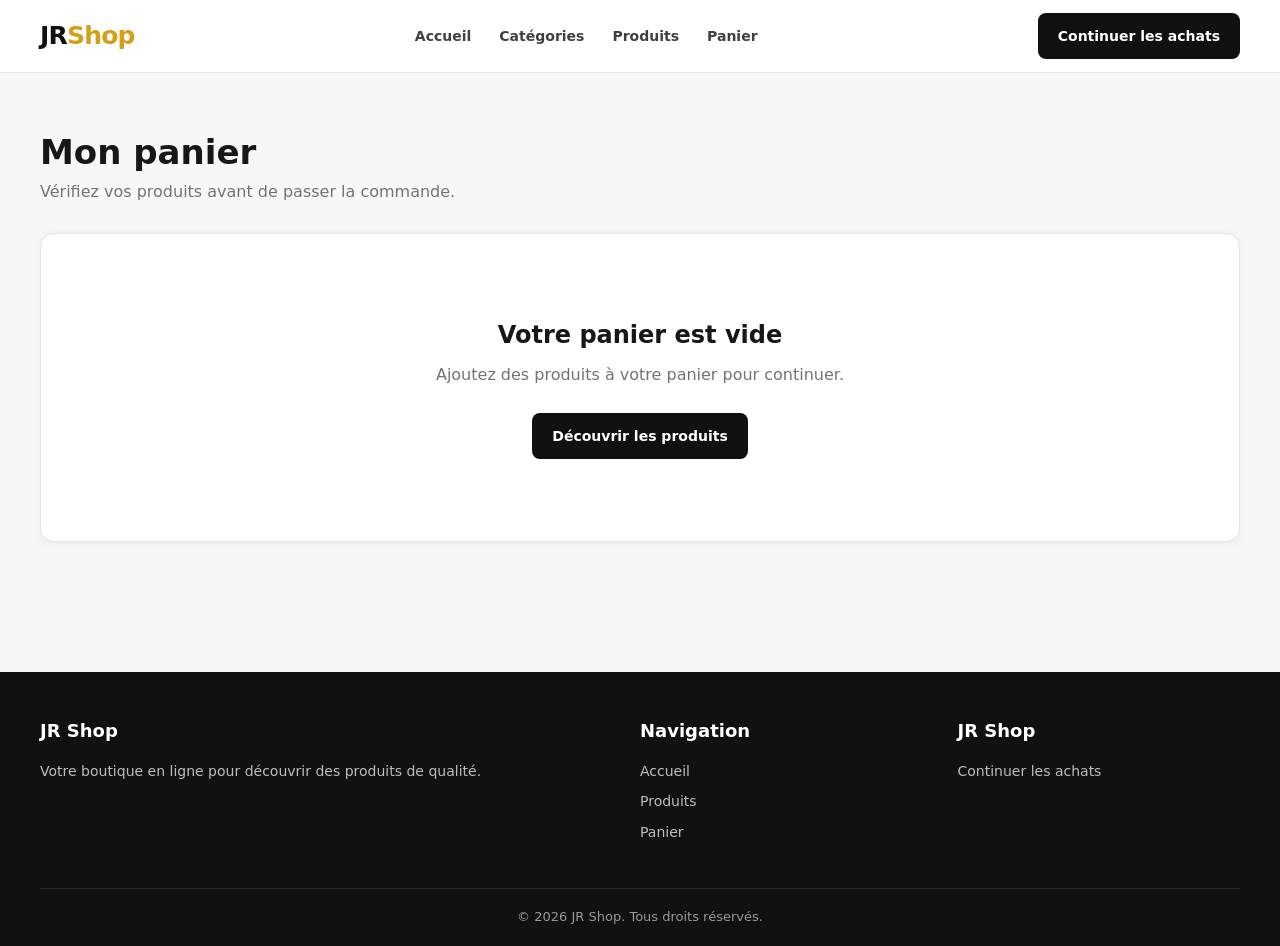
<file: cart.html>
<!DOCTYPE html>
<html lang="fr">

<head>

  <meta charset="UTF-8">

  <meta
    name="viewport"
    content="width=device-width, initial-scale=1.0"
  >

  <meta
    name="description"
    content="Panier - JR Shop"
  >

  <title>Panier - JR Shop</title>

  <link
    rel="stylesheet"
    href="style.css"
  >

</head>


<body>

  <!-- =========================
       HEADER
  ========================== -->

  <header class="site-header">

    <div class="container nav">

      <a
        href="index.html"
        class="logo"
      >
        JR<span>Shop</span>
      </a>


      <nav class="nav-links">

        <a href="index.html">
          Accueil
        </a>

        <a href="index.html#categories">
          Catégories
        </a>

        <a href="index.html#products">
          Produits
        </a>

        <a href="cart.html">
          Panier
        </a>

      </nav>


      <a
        href="index.html"
        class="btn btn-primary"
      >
        Continuer les achats
      </a>

    </div>

  </header>


  <!-- =========================
       CART
  ========================== -->

  <main>

    <section class="section">

      <div class="container">

        <div class="section-header">

          <div>

            <h1 class="section-title">
              Mon panier
            </h1>

            <p class="section-subtitle">
              Vérifiez vos produits avant de passer
              la commande.
            </p>

          </div>

        </div>


        <div
          id="cartContainer"
          class="cart-layout"
        >

          <div class="loading">
            Chargement du panier...
          </div>

        </div>

      </div>

    </section>

  </main>


  <!-- =========================
       FOOTER
  ========================== -->

  <footer class="site-footer">

    <div class="container">

      <div class="footer-inner">

        <div>

          <div class="footer-title">
            JR Shop
          </div>

          <p class="footer-text">
            Votre boutique en ligne pour découvrir
            des produits de qualité.
          </p>

        </div>


        <div>

          <div class="footer-title">
            Navigation
          </div>

          <div class="footer-links">

            <a href="index.html">
              Accueil
            </a>

            <a href="index.html#products">
              Produits
            </a>

            <a href="cart.html">
              Panier
            </a>

          </div>

        </div>


        <div>

          <div class="footer-title">
            JR Shop
          </div>

          <div class="footer-links">

            <a href="index.html">
              Continuer les achats
            </a>

          </div>

        </div>

      </div>


      <div class="footer-bottom">

        © 2026 JR Shop. Tous droits réservés.

      </div>

    </div>

  </footer>


  <script src="cart.js"></script>

</body>

</html>
</file>
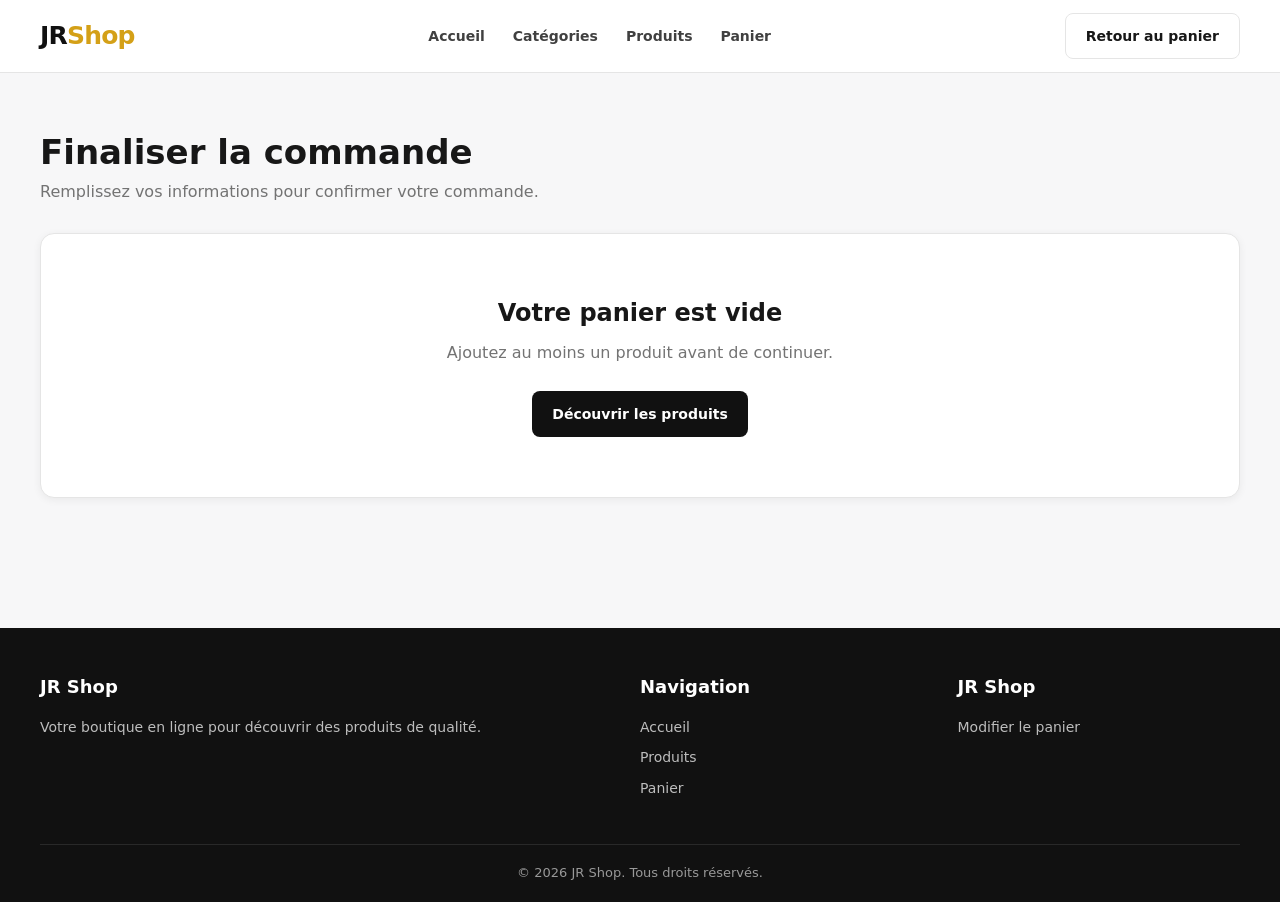
<file: checkout.html>
<!DOCTYPE html>
<html lang="fr">

<head>

  <meta charset="UTF-8">

  <meta
    name="viewport"
    content="width=device-width, initial-scale=1.0"
  >

  <meta
    name="description"
    content="Finaliser la commande - JR Shop"
  >

  <title>Commande - JR Shop</title>

  <link
    rel="stylesheet"
    href="style.css"
  >

</head>


<body>

  <!-- =========================
       HEADER
  ========================== -->

  <header class="site-header">

    <div class="container nav">

      <a
        href="index.html"
        class="logo"
      >
        JR<span>Shop</span>
      </a>


      <nav class="nav-links">

        <a href="index.html">
          Accueil
        </a>

        <a href="index.html#categories">
          Catégories
        </a>

        <a href="index.html#products">
          Produits
        </a>

        <a href="cart.html">
          Panier
        </a>

      </nav>


      <a
        href="cart.html"
        class="btn btn-outline"
      >
        Retour au panier
      </a>

    </div>

  </header>


  <!-- =========================
       CHECKOUT
  ========================== -->

  <main>

    <section class="section">

      <div class="container">

        <div class="section-header">

          <div>

            <h1 class="section-title">
              Finaliser la commande
            </h1>

            <p class="section-subtitle">
              Remplissez vos informations pour confirmer votre commande.
            </p>

          </div>

        </div>


        <!-- MESSAGE -->

        <div
          id="checkoutMessage"
          class="checkout-message"
          style="display:none;"
        ></div>


        <!-- CHECKOUT -->

        <div
          id="checkoutContainer"
          class="checkout-layout"
        >


          <!-- =========================
               CUSTOMER INFORMATION
          ========================== -->

          <div class="card">

            <h2>
              Informations de livraison
            </h2>


            <form
              id="checkoutForm"
              novalidate
            >


              <!-- NAME -->

              <div class="form-group">

                <label for="customerName">
                  Nom complet
                </label>

                <input
                  type="text"
                  id="customerName"
                  name="customerName"
                  placeholder="Votre nom complet"
                  autocomplete="name"
                  required
                >

              </div>


              <!-- PHONE -->

              <div class="form-group">

                <label for="phone">
                  Téléphone
                </label>

                <input
                  type="tel"
                  id="phone"
                  name="phone"
                  placeholder="05 / 06 / 07 XX XX XX XX"
                  autocomplete="tel"
                  required
                >

              </div>


              <!-- WILAYA -->

              <div class="form-group">

                <label for="wilaya">
                  Wilaya
                </label>

                <select
                  id="wilaya"
                  name="wilaya"
                  required
                >

                  <option value="">
                    Sélectionnez votre wilaya
                  </option>

                </select>

              </div>


              <!-- COMMUNE -->

              <div class="form-group">

                <label for="commune">
                  Commune
                </label>

                <select
                  id="commune"
                  name="commune"
                  required
                  disabled
                >

                  <option value="">
                    Sélectionnez d'abord la wilaya
                  </option>

                </select>

              </div>


              <!-- DELIVERY TYPE -->

              <div class="form-group">

                <label for="deliveryType">
                  Type de livraison
                </label>

                <select
                  id="deliveryType"
                  name="deliveryType"
                  required
                >

                  <option value="">
                    Choisir le type de livraison
                  </option>

                  <option value="domicile">
                    🏠 Livraison à domicile — 600 DA
                  </option>

                  <option value="bureau">
                    🏢 Livraison au bureau — 400 DA
                  </option>

                </select>

              </div>


              <!-- ADDRESS -->

              <div
                class="form-group"
                id="addressGroup"
              >

                <label for="address">
                  Adresse
                </label>

                <textarea
                  id="address"
                  name="address"
                  rows="4"
                  placeholder="Adresse complète de livraison"
                  autocomplete="street-address"
                  required
                ></textarea>

              </div>


              <!-- NOTES -->

              <div class="form-group">

                <label for="notes">

                  Note supplémentaire

                  <span
                    style="
                      font-weight:normal;
                      opacity:.7;
                    "
                  >
                    (optionnel)
                  </span>

                </label>

                <textarea
                  id="notes"
                  name="notes"
                  rows="3"
                  placeholder="Instructions particulières..."
                ></textarea>

              </div>


              <!-- DELIVERY PRICE -->

              <div
                class="summary-row"
                style="
                  margin-top:15px;
                  padding:15px;
                  border-radius:12px;
                "
              >

                <span>
                  Frais de livraison
                </span>

                <strong id="deliveryFee">
                  0 DA
                </strong>

              </div>


              <!-- SUBMIT -->

              <button
                type="submit"
                id="submitOrderButton"
                class="btn btn-primary"
                style="
                  width:100%;
                  margin-top:20px;
                "
              >
                Confirmer la commande
              </button>


            </form>

          </div>


          <!-- =========================
               ORDER SUMMARY
          ========================== -->

          <aside
            id="checkoutSummary"
            class="card"
          >

            <h2>
              Votre commande
            </h2>


            <div id="summaryItems">
              Chargement...
            </div>


            <!-- PRODUCTS TOTAL -->

            <div
              class="summary-row"
              style="margin-top:20px;"
            >

              <span>
                Total produits
              </span>

              <strong id="productsTotal">
                0 DA
              </strong>

            </div>


            <!-- DELIVERY -->

            <div class="summary-row">

              <span>
                Livraison
              </span>

              <strong id="summaryDelivery">
                0 DA
              </strong>

            </div>


            <!-- FINAL TOTAL -->

            <div
              class="summary-row summary-total"
              style="margin-top:20px;"
            >

              <span>
                Total
              </span>

              <strong id="summaryTotal">
                0 DA
              </strong>

            </div>

          </aside>


        </div>

      </div>

    </section>

  </main>


  <!-- =========================
       FOOTER
  ========================== -->

  <footer class="site-footer">

    <div class="container">

      <div class="footer-inner">


        <div>

          <div class="footer-title">
            JR Shop
          </div>

          <p class="footer-text">
            Votre boutique en ligne pour découvrir
            des produits de qualité.
          </p>

        </div>


        <div>

          <div class="footer-title">
            Navigation
          </div>

          <div class="footer-links">

            <a href="index.html">
              Accueil
            </a>

            <a href="index.html#products">
              Produits
            </a>

            <a href="cart.html">
              Panier
            </a>

          </div>

        </div>


        <div>

          <div class="footer-title">
            JR Shop
          </div>

          <div class="footer-links">

            <a href="cart.html">
              Modifier le panier
            </a>

          </div>

        </div>


      </div>


      <div class="footer-bottom">

        © 2026 JR Shop. Tous droits réservés.

      </div>

    </div>

  </footer>


  <!-- =========================
       SCRIPTS
  ========================== -->

  <script src="config.js"></script>

  <script src="locations.js"></script>

  <script src="checkout.js"></script>

</body>

</html>
</file>
<file: style.css>
/* =========================================================
   JR SHOP — GLOBAL STYLE
   Premium / Responsive / Mobile First
========================================================= */

/* =========================
   RESET
========================= */

* {
  margin: 0;
  padding: 0;
  box-sizing: border-box;
}

html {
  scroll-behavior: smooth;
}

body {
  font-family:
    Inter,
    system-ui,
    -apple-system,
    BlinkMacSystemFont,
    "Segoe UI",
    Arial,
    sans-serif;

  background: #f7f7f8;
  color: #171717;
  line-height: 1.6;
  min-height: 100vh;
}

img {
  display: block;
  max-width: 100%;
}

button,
input,
textarea,
select {
  font: inherit;
}

button {
  cursor: pointer;
}

a {
  color: inherit;
  text-decoration: none;
}

ul {
  list-style: none;
}

/* =========================
   VARIABLES
========================= */

:root {
  --primary: #111111;
  --primary-hover: #292929;

  --accent: #d4a017;
  --accent-hover: #b8860b;

  --white: #ffffff;
  --black: #000000;

  --text: #171717;
  --muted: #737373;
  --border: #e5e5e5;

  --bg: #f7f7f8;
  --card: #ffffff;

  --success: #16803c;
  --danger: #c62828;
  --warning: #b7791f;

  --radius-sm: 8px;
  --radius-md: 14px;
  --radius-lg: 20px;

  --shadow-sm:
    0 2px 8px rgba(0, 0, 0, 0.06);

  --shadow-md:
    0 8px 24px rgba(0, 0, 0, 0.08);

  --shadow-lg:
    0 18px 50px rgba(0, 0, 0, 0.12);

  --container: 1200px;

  --transition:
    0.25s ease;
}

/* =========================
   CONTAINER
========================= */

.container {
  width: min(100% - 32px, var(--container));
  margin-inline: auto;
}

/* =========================
   HEADER
========================= */

.site-header {
  position: sticky;
  top: 0;
  z-index: 1000;

  background: rgba(255, 255, 255, 0.96);
  border-bottom: 1px solid var(--border);

  backdrop-filter: blur(12px);
  -webkit-backdrop-filter: blur(12px);
}

.nav {
  min-height: 72px;

  display: flex;
  align-items: center;
  justify-content: space-between;

  gap: 20px;
}

.logo {
  font-size: 25px;
  font-weight: 900;
  letter-spacing: -0.8px;
  color: var(--primary);
}

.logo span {
  color: var(--accent);
}

/* =========================
   NAVIGATION
========================= */

.nav-links {
  display: flex;
  align-items: center;
  gap: 28px;
}

.nav-links a {
  font-size: 14px;
  font-weight: 600;
  color: #404040;

  transition:
    color var(--transition);
}

.nav-links a:hover {
  color: var(--primary);
}

/* =========================
   BUTTONS
========================= */

.btn {
  border: 0;
  border-radius: var(--radius-sm);

  min-height: 46px;
  padding: 0 20px;

  display: inline-flex;
  align-items: center;
  justify-content: center;
  gap: 8px;

  font-weight: 700;
  font-size: 14px;

  transition:
    transform var(--transition),
    background var(--transition),
    color var(--transition),
    box-shadow var(--transition);
}

.btn:hover {
  transform: translateY(-1px);
}

.btn-primary {
  background: var(--primary);
  color: var(--white);
}

.btn-primary:hover {
  background: var(--primary-hover);
  box-shadow: var(--shadow-md);
}

.btn-accent {
  background: var(--accent);
  color: var(--white);
}

.btn-accent:hover {
  background: var(--accent-hover);
}

.btn-outline {
  background: transparent;
  border: 1px solid var(--border);
  color: var(--text);
}

.btn-outline:hover {
  background: #fafafa;
}

.btn-danger {
  background: var(--danger);
  color: var(--white);
}

/* =========================
   HERO
========================= */

.hero {
  padding: 70px 0;

  background:
    linear-gradient(
      135deg,
      #111111,
      #292929
    );

  color: var(--white);
}

.hero-content {
  max-width: 700px;
}

.hero h1 {
  font-size: clamp(36px, 6vw, 64px);
  line-height: 1.05;
  letter-spacing: -2px;
  margin-bottom: 20px;
}

.hero p {
  color: #d4d4d4;
  max-width: 600px;
  margin-bottom: 30px;
  font-size: 17px;
}

/* =========================
   SECTION
========================= */

.section {
  padding: 60px 0;
}

.section-header {
  display: flex;
  align-items: end;
  justify-content: space-between;
  gap: 20px;

  margin-bottom: 28px;
}

.section-title {
  font-size: clamp(24px, 4vw, 34px);
  line-height: 1.15;
  font-weight: 850;
}

.section-subtitle {
  color: var(--muted);
  margin-top: 7px;
}

/* =========================
   CATEGORIES
========================= */

.categories-grid {
  display: grid;

  grid-template-columns:
    repeat(auto-fit, minmax(160px, 1fr));

  gap: 16px;
}

.category-card {
  background: var(--card);
  border: 1px solid var(--border);

  border-radius: var(--radius-md);

  overflow: hidden;

  transition:
    transform var(--transition),
    box-shadow var(--transition);
}

.category-card:hover {
  transform: translateY(-4px);
  box-shadow: var(--shadow-md);
}

.category-card img {
  width: 100%;
  height: 150px;
  object-fit: cover;
}

.category-card-content {
  padding: 15px;
}

.category-card h3 {
  font-size: 16px;
  font-weight: 750;
}

/* =========================
   PRODUCTS GRID
========================= */

.products-grid {
  display: grid;

  grid-template-columns:
    repeat(4, minmax(0, 1fr));

  gap: 20px;
}

/* =========================
   PRODUCT CARD
========================= */

.product-card {
  position: relative;

  background: var(--card);
  border: 1px solid var(--border);

  border-radius: var(--radius-md);

  overflow: hidden;

  transition:
    transform var(--transition),
    box-shadow var(--transition);
}

.product-card:hover {
  transform: translateY(-5px);
  box-shadow: var(--shadow-lg);
}

.product-image {
  position: relative;

  aspect-ratio: 1 / 1;

  background: #f1f1f1;
  overflow: hidden;
}

.product-image img {
  width: 100%;
  height: 100%;

  object-fit: cover;

  transition:
    transform 0.4s ease;
}

.product-card:hover .product-image img {
  transform: scale(1.04);
}

.product-info {
  padding: 17px;
}

.product-name {
  font-size: 16px;
  font-weight: 750;

  display: -webkit-box;
  -webkit-line-clamp: 2;
  -webkit-box-orient: vertical;

  overflow: hidden;

  min-height: 48px;
}

.product-price {
  margin-top: 10px;

  display: flex;
  align-items: center;
  gap: 9px;
}

.price {
  font-size: 18px;
  font-weight: 850;
}

.old-price {
  font-size: 13px;
  color: var(--muted);
  text-decoration: line-through;
}

.product-actions {
  margin-top: 15px;

  display: flex;
  gap: 8px;
}

.product-actions .btn {
  flex: 1;
}

/* =========================
   BADGES
========================= */

.badge {
  position: absolute;
  top: 12px;
  left: 12px;

  z-index: 2;

  padding: 5px 9px;

  border-radius: 999px;

  font-size: 11px;
  font-weight: 800;
}

.badge-sale {
  background: var(--danger);
  color: var(--white);
}

.badge-featured {
  background: var(--accent);
  color: var(--white);
}

.badge-stock {
  background: var(--success);
  color: var(--white);
}

/* =========================
   SEARCH
========================= */

.search-box {
  position: relative;
}

.search-box input {
  width: 100%;

  height: 48px;

  border: 1px solid var(--border);
  border-radius: 10px;

  background: var(--white);

  padding: 0 15px;

  outline: none;

  transition:
    border var(--transition),
    box-shadow var(--transition);
}

.search-box input:focus {
  border-color: #999;

  box-shadow:
    0 0 0 3px rgba(0, 0, 0, 0.05);
}

/* =========================
   FORMS
========================= */

.form-group {
  margin-bottom: 18px;
}

.form-group label {
  display: block;

  margin-bottom: 7px;

  font-size: 14px;
  font-weight: 700;
}

.form-control {
  width: 100%;

  min-height: 48px;

  padding: 11px 13px;

  border:
    1px solid var(--border);

  border-radius: 10px;

  background: var(--white);

  outline: none;

  transition:
    border var(--transition),
    box-shadow var(--transition);
}

.form-control:focus {
  border-color: #999;

  box-shadow:
    0 0 0 3px rgba(0, 0, 0, 0.05);
}

textarea.form-control {
  min-height: 120px;
  resize: vertical;
}

/* =========================
   CARDS
========================= */

.card {
  background: var(--card);

  border:
    1px solid var(--border);

  border-radius: var(--radius-md);

  padding: 22px;

  box-shadow: var(--shadow-sm);
}

/* =========================
   PRODUCT DETAILS
========================= */

.product-details {
  padding: 60px 0;
}

.product-details-grid {
  display: grid;

  grid-template-columns:
    1.1fr 0.9fr;

  gap: 50px;

  align-items: start;
}

.product-main-image {
  width: 100%;

  aspect-ratio: 1 / 1;

  border-radius: var(--radius-lg);

  overflow: hidden;

  background: #eeeeee;
}

.product-main-image img {
  width: 100%;
  height: 100%;
  object-fit: cover;
}

.product-gallery {
  display: grid;

  grid-template-columns:
    repeat(5, 1fr);

  gap: 10px;

  margin-top: 12px;
}

.product-gallery button {
  border: 1px solid var(--border);

  padding: 0;

  border-radius: 10px;

  overflow: hidden;

  background: var(--white);
}

.product-gallery img {
  width: 100%;
  aspect-ratio: 1;
  object-fit: cover;
}

.product-details-info h1 {
  font-size: clamp(28px, 5vw, 46px);
  line-height: 1.1;

  margin-bottom: 15px;
}

.product-description {
  color: var(--muted);
  margin: 20px 0;
}

.product-details-price {
  font-size: 30px;
  font-weight: 900;

  margin: 20px 0;
}

/* =========================
   CART
========================= */

.cart-layout {
  display: grid;

  grid-template-columns:
    1fr 360px;

  gap: 25px;

  align-items: start;
}

.cart-item {
  display: grid;

  grid-template-columns:
    90px 1fr auto;

  gap: 16px;

  align-items: center;

  padding: 16px 0;

  border-bottom:
    1px solid var(--border);
}

.cart-item-image {
  width: 90px;
  height: 90px;

  border-radius: 10px;

  overflow: hidden;

  background: #f1f1f1;
}

.cart-item-image img {
  width: 100%;
  height: 100%;
  object-fit: cover;
}

.cart-summary {
  position: sticky;
  top: 95px;
}

.summary-row {
  display: flex;
  align-items: center;
  justify-content: space-between;

  padding: 10px 0;
}

.summary-total {
  font-size: 22px;
  font-weight: 900;

  border-top:
    1px solid var(--border);

  margin-top: 10px;
  padding-top: 15px;
}

/* =========================
   QUANTITY
========================= */

.quantity-control {
  display: inline-flex;
  align-items: center;

  border: 1px solid var(--border);

  border-radius: 8px;

  overflow: hidden;
}

.quantity-control button {
  width: 34px;
  height: 34px;

  border: 0;

  background: #f5f5f5;
}

.quantity-control span {
  width: 38px;

  text-align: center;

  font-weight: 700;
}

/* =========================
   EMPTY STATE
========================= */

.empty-state {
  text-align: center;

  padding: 60px 20px;

  color: var(--muted);
}

.empty-state h2 {
  color: var(--text);
  margin-bottom: 8px;
}

/* =========================
   ALERTS
========================= */

.alert {
  padding: 13px 15px;

  border-radius: 10px;

  margin-bottom: 18px;

  font-size: 14px;
  font-weight: 600;
}

.alert-success {
  background: #eaf7ef;
  color: var(--success);
}

.alert-danger {
  background: #fdecec;
  color: var(--danger);
}

.alert-warning {
  background: #fff7df;
  color: var(--warning);
}

/* =========================
   FOOTER
========================= */

.site-footer {
  margin-top: 70px;

  background: #111111;
  color: #ffffff;
}

.footer-inner {
  padding: 45px 0;

  display: grid;

  grid-template-columns:
    2fr 1fr 1fr;

  gap: 35px;
}

.footer-title {
  font-size: 18px;
  font-weight: 800;

  margin-bottom: 14px;
}

.footer-text {
  color: #bdbdbd;
  font-size: 14px;
}

.footer-links {
  display: grid;
  gap: 8px;
}

.footer-links a {
  color: #bdbdbd;
  font-size: 14px;

  transition:
    color var(--transition);
}

.footer-links a:hover {
  color: #ffffff;
}

.footer-bottom {
  border-top:
    1px solid rgba(255, 255, 255, 0.1);

  padding: 18px 0;

  color: #999999;

  font-size: 13px;

  text-align: center;
}

/* =========================
   LOADING
========================= */

.loading {
  min-height: 180px;

  display: flex;
  align-items: center;
  justify-content: center;

  color: var(--muted);
}

/* =========================
   RESPONSIVE — TABLET
========================= */

@media (max-width: 900px) {

  .products-grid {
    grid-template-columns:
      repeat(3, minmax(0, 1fr));
  }

  .product-details-grid {
    grid-template-columns: 1fr;
    gap: 30px;
  }

  .cart-layout {
    grid-template-columns: 1fr;
  }

  .cart-summary {
    position: static;
  }

  .footer-inner {
    grid-template-columns:
      1fr 1fr;
  }
}

/* =========================
   RESPONSIVE — MOBILE
========================= */

@media (max-width: 640px) {

  .container {
    width: min(100% - 24px, var(--container));
  }

  .nav {
    min-height: 62px;
  }

  .logo {
    font-size: 22px;
  }

  .nav-links {
    display: none;
  }

  .hero {
    padding: 48px 0;
  }

  .hero h1 {
    letter-spacing: -1px;
  }

  .hero p {
    font-size: 15px;
  }

  .section {
    padding: 42px 0;
  }

  .section-header {
    align-items: start;
    flex-direction: column;
  }

  .categories-grid {
    grid-template-columns:
      repeat(2, minmax(0, 1fr));

    gap: 10px;
  }

  .category-card img {
    height: 120px;
  }

  .products-grid {
    grid-template-columns:
      repeat(2, minmax(0, 1fr));

    gap: 10px;
  }

  .product-info {
    padding: 12px;
  }

  .product-name {
    font-size: 14px;
    min-height: 42px;
  }

  .price {
    font-size: 16px;
  }

  .old-price {
    font-size: 11px;
  }

  .product-actions {
    flex-direction: column;
  }

  .product-actions .btn {
    width: 100%;
  }

  .product-details {
    padding: 35px 0;
  }

  .product-details-info h1 {
    font-size: 30px;
  }

  .product-details-price {
    font-size: 26px;
  }

  .product-gallery {
    grid-template-columns:
      repeat(4, 1fr);
  }

  .cart-item {
    grid-template-columns:
      70px 1fr;

    gap: 12px;
  }

  .cart-item-image {
    width: 70px;
    height: 70px;
  }

  .cart-item > :last-child {
    grid-column: 2;
  }

  .footer-inner {
    grid-template-columns: 1fr;
  }

  .btn {
    min-height: 44px;
  }
}

/* =========================
   EXTRA SMALL
========================= */

@media (max-width: 380px) {

  .products-grid {
    gap: 8px;
  }

  .product-info {
    padding: 10px;
  }

  .product-name {
    font-size: 13px;
  }

  .price {
    font-size: 15px;
  }

  .categories-grid {
    gap: 8px;
  }
}
</file>
